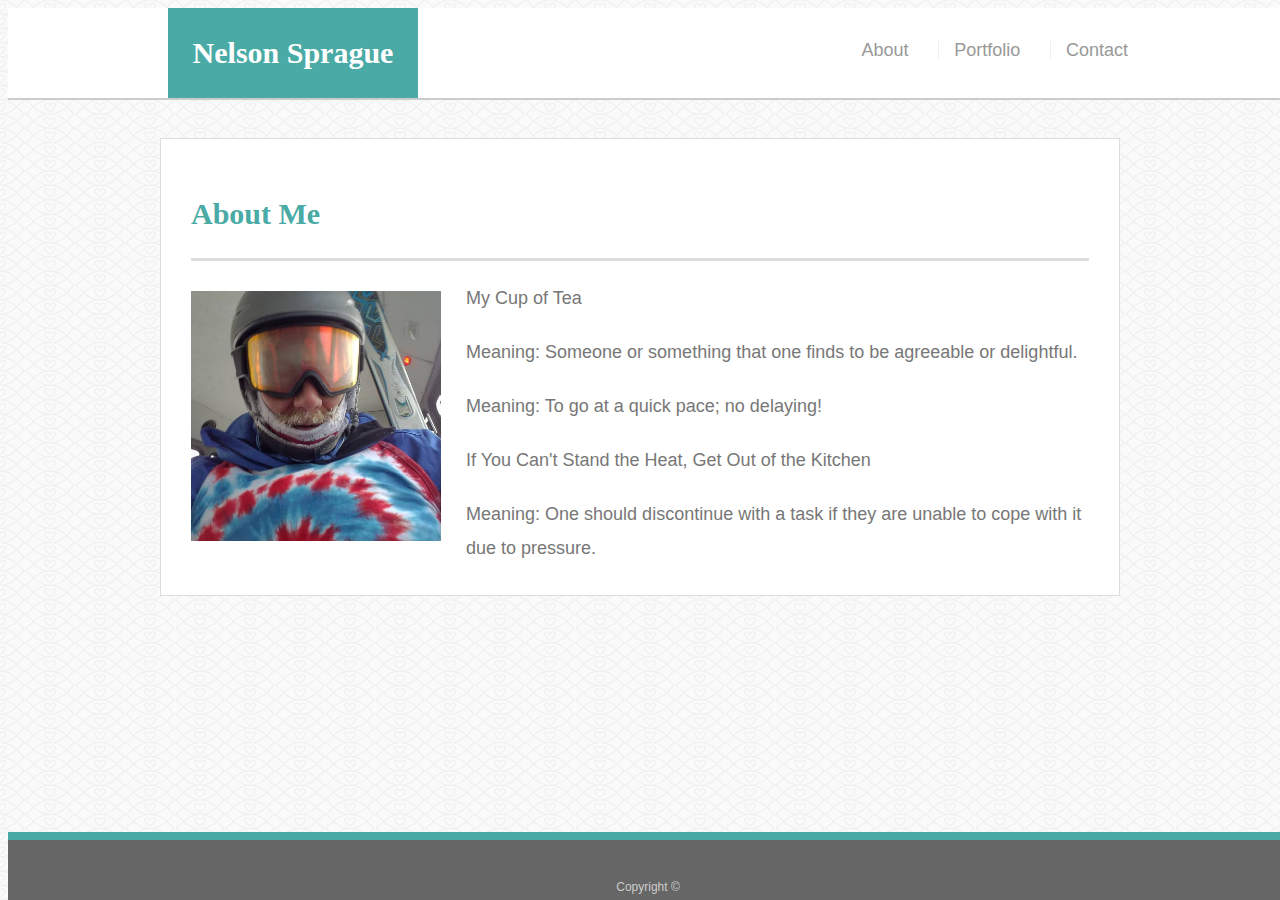
<file: index.html>
<!DOCTYPE html>
<html lang="en-us">

<head>
    <meta charset="UTF-8">
    <title>Basic Portfolio</title>
    <meta name="viewport" content="width=device-width, initial-scale=1.0">
    <link rel="stylesheet" type="text/css" href="index.css">
</head>

<body>
    <header id="masthead">
        <div class="container">
            <a href="index.html" id="logo">Nelson Sprague</a>
            <nav>
                <a href="index.html">About</a> |
                <a href="portfolio.html">Portfolio</a> |
                <a href="contact.html">Contact</a>
            </nav>
        </div>
    </header>

    <div id="main-container" class="container">
        <section class="main-section">
            <h1>About Me</h1>
            <img src="assets/images/icey.jpg" class="auth-image" alt="Ice Face" style="width: 250px; height: 250px;">

            <p> My Cup of Tea </p>
            <p> Meaning: Someone or something that one finds to be agreeable or delightful. </p>
            <p>Meaning: To go at a quick pace; no delaying!</p>
            <p> If You Can't Stand the Heat, Get Out of the Kitchen</p>
            <p> Meaning: One should discontinue with a task if they are unable to cope with it due to pressure.</p>
        </section>
    </div>
    
    <footer>
        <div class="container">
            Copyright &copy;
        </div>
    </footer>
</body>
</html>
</file>
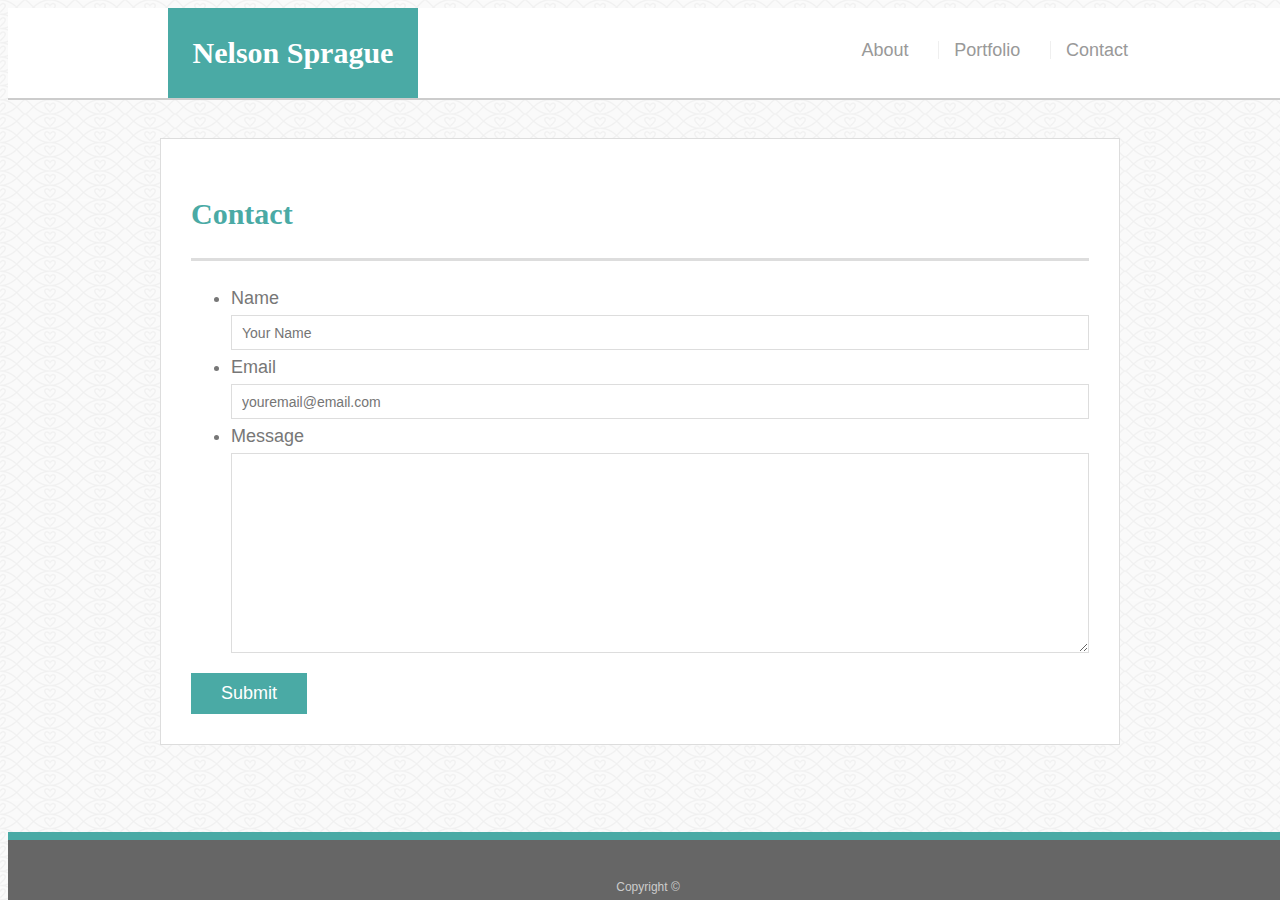
<file: contact.html>
<!DOCTYPE html>
<html lang="en-us">

<head>
    <meta charset="UTF-8">
    <title>Basic Portfolio</title>
    <link rel="stylesheet" type="text/css" href="index.css">
    <meta name="viewport" content="width=device-width, initial-scale=1.0">
</head>

<body>
    <header id="masthead">
        <div class="container">
            <a href="index.html" id="logo">Nelson Sprague</a>
            <nav>
                <a href="index.html">About</a> |
                <a href="portfolio.html">Portfolio</a> |
                <a href="contact.html">Contact</a>
            </nav>
        </div>
    </header>

    <div id="main-container" class="container">
        <section class="main-section">
        <h1>Contact</h1>

        <form id="contact-form">
    <ul>
        <li>
            <label for="name">Name</label>
            <input type="text" id="name" name="name" placeholder="Your Name" required="required">
        </li>
        <li>
            <label for="email">Email</label>
            <input type="email" id="email" name="email"
            placeholder="youremail@email.com"
            required="required">
        </li>
        <li>
            <label for="message">Message</label>
            <textarea id="message" name="Message"
            required="required"></textarea>
        </li>
    
    </ul>
    <input type="submit">
        </form>
    </section>
    </div>

    
    <footer>
<div class="container">
    Copyright &copy;
</div>
    </footer>
</body>

</html>
</file>
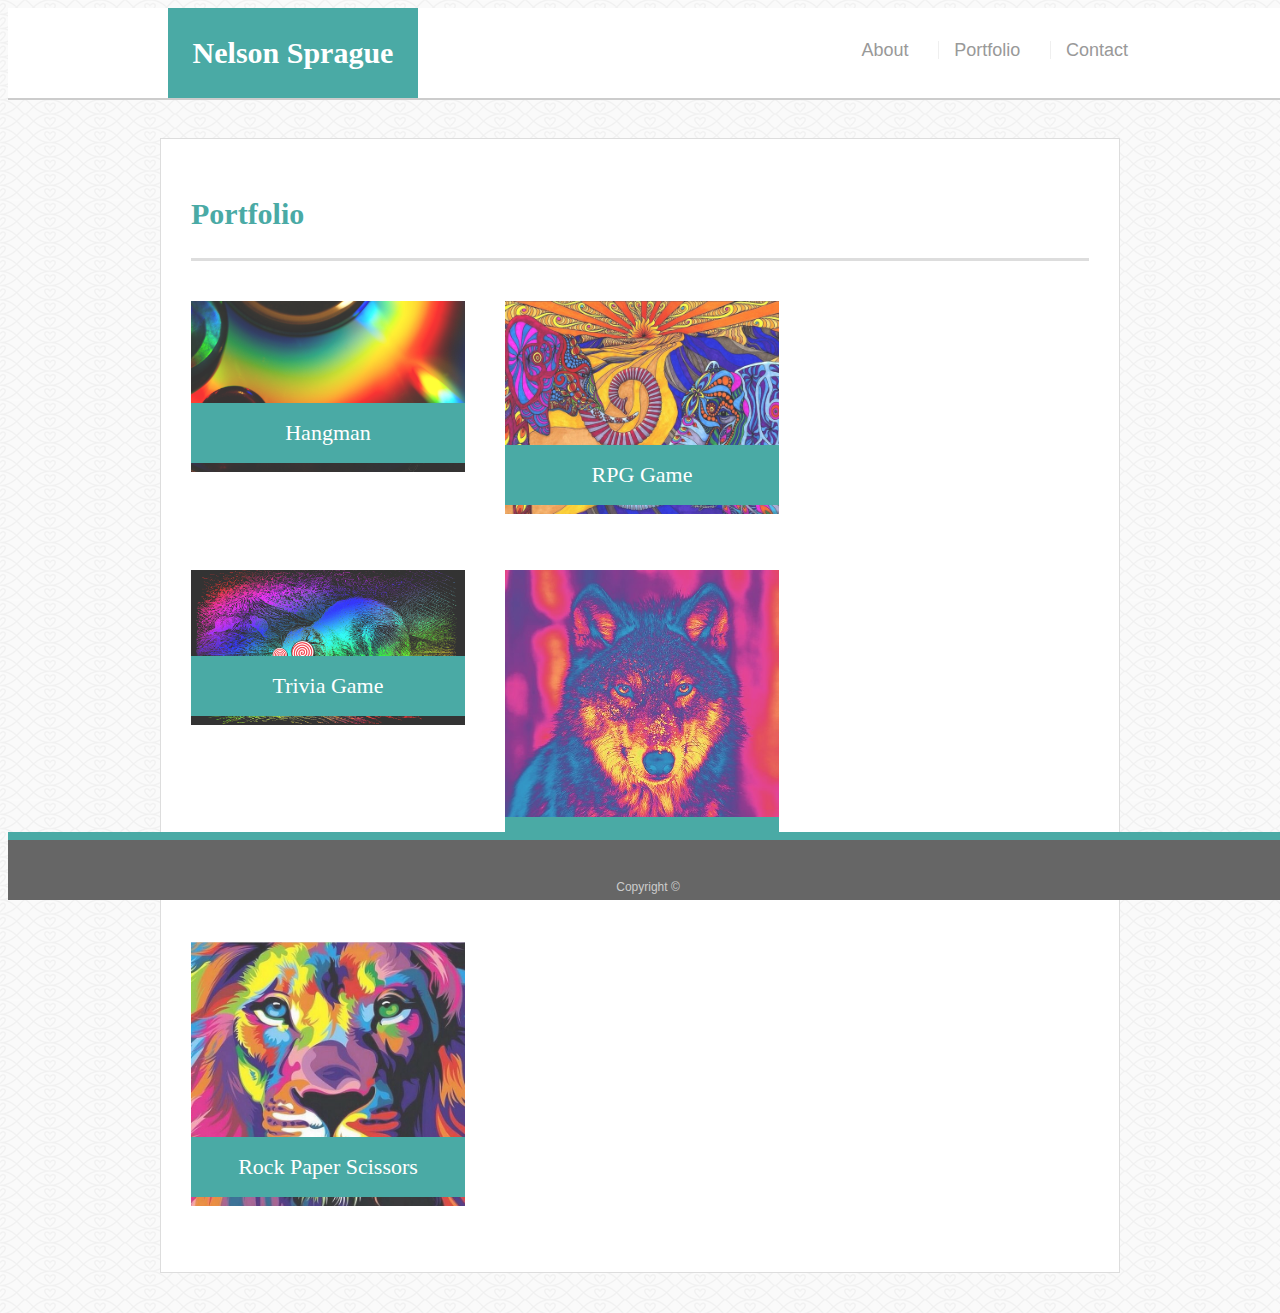
<file: portfolio.html>
<!DOCTYPE html>
<html lang="en-us">

<head>
    <meta charset="UTF-8">
    <title>Basic Portfolio</title>
    <meta name="viewport" content="width=device-width, initial-scale=1.0">
    <link rel="stylesheet" type="text/css" href="index.css">
</head>

<body>
    <header id="masthead">
        <div class="container">
            <a href="index.html" id="logo">Nelson Sprague</a>
            <nav>
                <a href="index.html">About</a> |
                <a href="portfolio.html">Portfolio</a> |
                <a href="contact.html">Contact</a>
            </nav>
        </div>
    </header>

    <div id="main-container" class="container">
        <section class="main-section">
            <h1>Portfolio</h1>

            <div class="work">
                <img src="assets/images/rainbow.jpg" alt="rainbow">
                
                <h3>Hangman</h3>
            </div>

            <div class="work">
                <img src="assets/images/eleph.jpg" alt="eleph">
                
                <h3>RPG Game</h3>
            </div>

            <div class="work">

                <img src="assets/images/beav.gif" alt="beav">
                
                <h3>Trivia Game</h3>
            </div>

            <div class="work">
                <img src="assets/images/wolf.jpg" alt="wolf">
                
                <h3>Rutgers Info Widget</h3>
            </div>

            <div class="work">
                <img src="assets/images/lion.jpg" alt="lion">
                
                <h3>Rock Paper Scissors</h3>
            </div>
            
        </section>
    </div>

    <footer>
        <div class="container">
            Copyright &copy;
        </div>
    </footer>
</body>

</html>
</file>
<file: index.css>
body {
    font-family: Arial, "Helvetica Neue", Helvetica, sans-serif;
    font-size: 18px;
    line-height: 34px;
    color: #777777;
    background: url("assets/images/fishnets-and-hearts.png");
}

*{
    box-sizing: border-box;
}
/* general */
.container {
    width: 95%;
    max-width: 960px;
    margin: 0 auto;
    clear: both;
}

h1, 
h2, 
h3, 
p {
    margin-bottom: 20px;
}

p:last-child{
    margin-bottom: 0;
}

h1, 
h2, 
h3 {
    font-family: Georgia, Times, "Times New Roman", serif;
    font-weight: 700;
    color: #4aaaa5;
}

h1 {
    padding-bottom: 20px;
    font-size: 30px;
    line-height: 49px;
    border-bottom: 3px solid #dddddd;
}

h2,
h3 {
    font-size: 22px;
}

/*header */

#masthead {
    position: fixed;
    z-index: 99;
    width: 100%;
    margin: 0 0 30px;
    overflow: auto;
    color: #ffffff;
    background: #ffffff;
    border-bottom: 2px solid #cccccc;
}

#logo{
    float: left;
    width: 250px;
    height: 90px;
    font-family: Georgia, Times, "Times New Roman", serif;
  font-size: 30px;
  font-weight: 700;
  line-height: 90px;
  color: #ffffff;
  text-align: center;
  text-decoration: none;
  background: #4aaaa5;
}

nav {
    float: right;
    margin-top: 25px;
}

nav a {
    display: inline-block;
    padding-left: 15px;
    margin-left: 15px;
    line-height: 18px;
    color: #999;
    text-decoration: none;
    border-left: 1px solid #efefef;
}

nav a:first-child {
    border-left: 0 none;
}

/* footer */

footer {
    padding: 30px 0;
    clear: both;
    font-size: 12px;
    color: #ffffff;
    color: #cccccc;
    text-align: center;
    background: #666666;
    border-top: 8px solid #4aaaa5;
    height: 50px;
    bottom: 0px;
    position: fixed;
    width: 100%;
}

h2, 
h3 {
    padding-bottom: 20px;
    margin-bottom: 15px;
    line-height:22px;
    border-bottom: 2px solid #eeeeee;
}


/* main */

#main-container {
    padding-top: 130px;
    min-height: calc(100vh - 70);
}

.main-section {
    float: left;
    width: 100%;
    max-width: 960px;
    padding: 30px;
    margin: 0 0 40px;
    background: #ffffff;
    border: 1px solid #dddddd;

}

/* portfolio */

.work {
    position: relative;
    float: left;
    width: 274px;
    margin: 20px 0 25px;
    overflow: auto;
}

.work:nth-child(even) {
    margin-right: 40px;
}

.work img {
    width: 100%;
    border: 0 none;
    opacity: 0.8;
}

.work h3 {
    position: absolute;
    bottom: 20px;
    width: 100%;
    padding: 15px;
    margin-bottom: 0;
    font-weight: 300;
    line-height: 30px;
    color: #ffffff;
    text-align: center;
    background: #4aaaa5;
    border-bottom: 0;
}

.auth-image {
    float: left;
    width: 200px;
    height: auto;
    margin-top: 10px;
    margin-right: 25px;
}



/* contact*/

#contact-form ul {
    margin-bottom: 20px;
}

#contact-form li{
    margin-bottom: px;
}

label, 
input[type=text],
input[type=email],
textarea {
    display: block;
    width: 100%;
}

input[type=text],
input[type=email],
textarea{
    height: 35px;
    padding: 0 10px;
    font-size: 14px;
    border: 1px solid #dddddd;
}

textarea{
    height: 200px;
}

input[type=submit]{
    padding: 10px 30px;
    font-size:18px;
    color: #ffffff;
    cursor: pointer;
    background: #4aaaa5;
    border: 0 none;
}

@media screen and (max-width: 768px) {


}

@media screen and (max-width: 640px) {

#logo
{
    width: 100%;
    
}

nav
{
    width: 100%;
}

.auth-image{
    width: auto;
    float: none;
}


}
</file>
